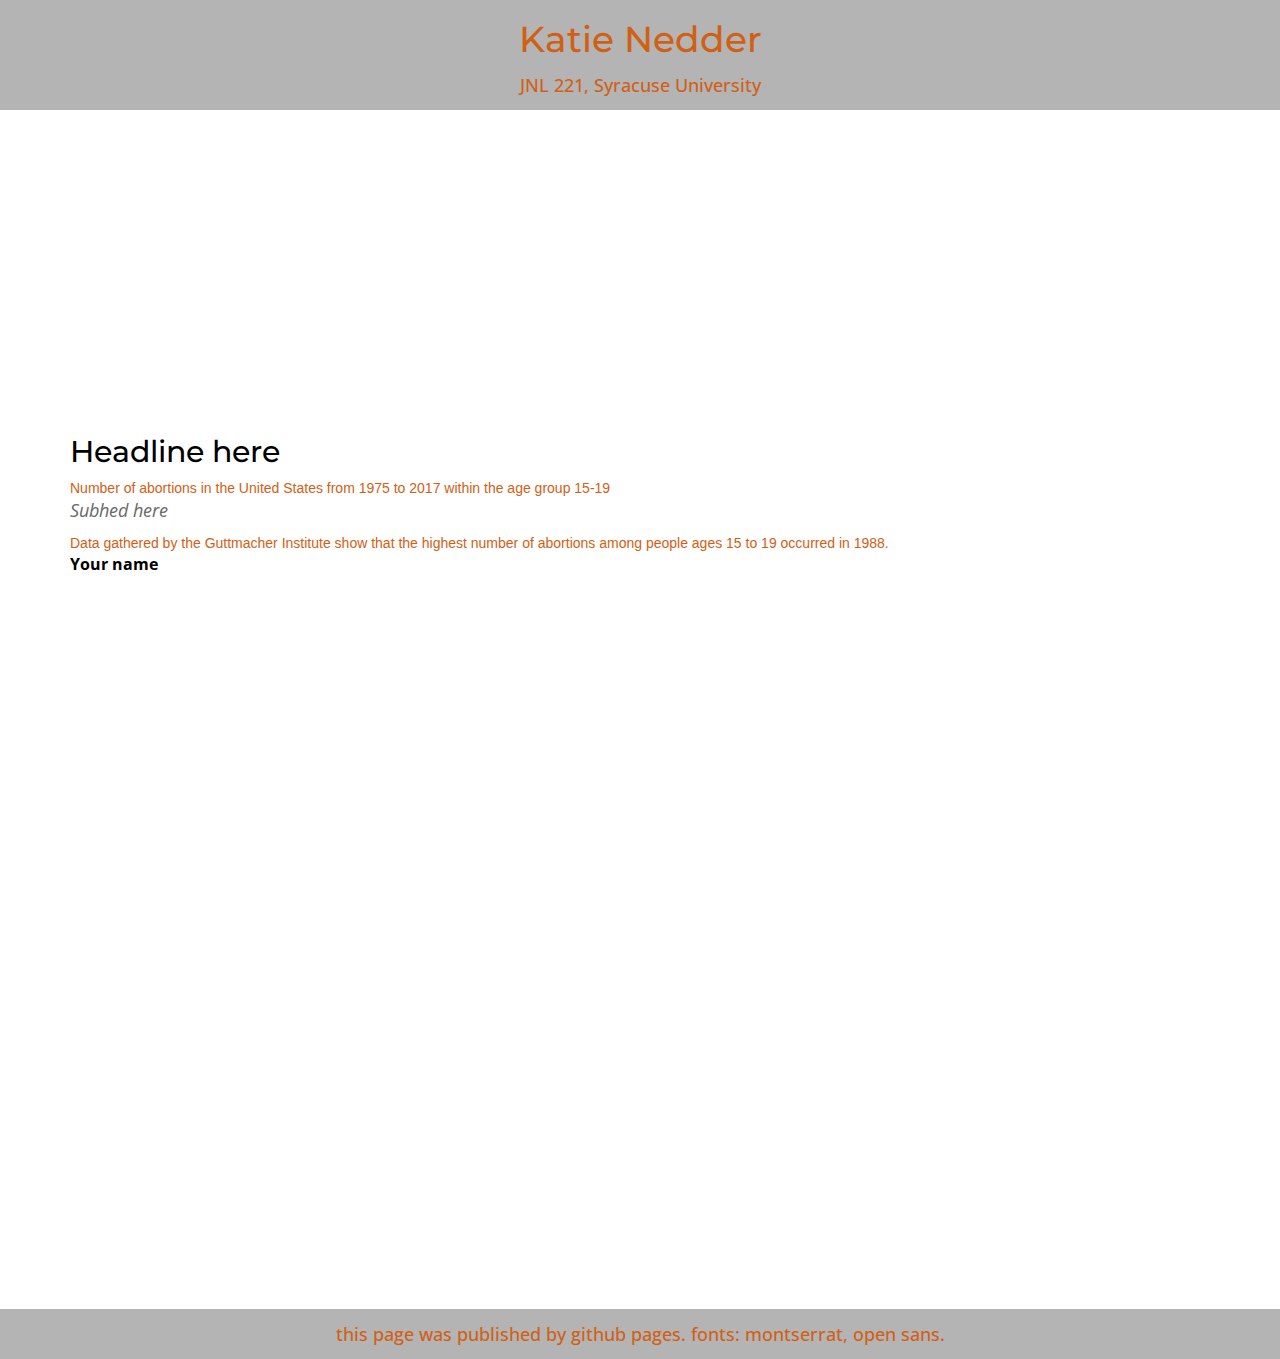
<file: index.html>
<!-- This is an html page for Prof. Husain's JNL221.
This page will be used at times for explaining homework instructions
or displaying student work. -->

<!DOCTYPE html>
<html>
<head>
	<meta charset="utf-8">
	<title>Foundations Of Data And Digital Journalism</title>
	<link href='https://fonts.googleapis.com/css?family=Open+Sans:300italic,400italic,600italic,400,300,600,700&subset=latin,latin-ext' rel='stylesheet' type='text/css'>
	<link href='https://fonts.googleapis.com/css?family=Montserrat:400,700' rel='stylesheet' type='text/css'>
	<link href="https://netdna.bootstrapcdn.com/bootstrap/3.0.3/css/bootstrap.min.css" rel="stylesheet">
	<link type="text/css" rel="stylesheet" href="../index.css" />
</head>

<!-- DO NOT EDIT ANYTHING IN THE HEAD TAG ^ -->

<body>
	
	<!-- Intro row -->
	<div id="intro" class="col-sm-12">
		<h1> <!-- /// EDITABLE ONE /// --> Katie Nedder</h1>
		<h4> <!-- /// EDITABLE TWO /// --> JNL 221, Syracuse University</h4>
	</div>

	<div class="container content">
		<!-- /// EDITABLE FOUR /// --> <iframe title="Number of abortions in the United States from 1975 to 2017 within the age group 15-19" aria-label="Interactive line chart" id="datawrapper-chart-Gsacm" src="https://datawrapper.dwcdn.net/Gsacm/2/" scrolling="no" frameborder="0" style="width: 0; min-width: 100% !important; border: none;" height="280" data-external="1"></iframe><script type="text/javascript">!function(){"use strict";window.addEventListener("message",(function(a){if(void 0!==a.data["datawrapper-height"]){var e=document.querySelectorAll("iframe");for(var t in a.data["datawrapper-height"])for(var r=0;r<e.length;r++)if(e[r].contentWindow===a.source){var i=a.data["datawrapper-height"][t]+"px";e[r].style.height=i}}}))}();
</script>
		<h2>Headline here</h2> Number of abortions in the United States from 1975 to 2017 within the age group 15-19
		<p class="subhed">Subhed here</p> Data gathered by the Guttmacher Institute show that the highest number of abortions among people ages 15 to 19 occurred in 1988.
		<p class="byline">Your name</p>

		<iframe title="Low levels of patience correlate with how frequently Husain uses the phrase &quot;Sounds good!&quot; in digital communications with little other context" aria-label="Scatter Plot" id="datawrapper-chart-Xl5ji" src="https://datawrapper.dwcdn.net/Xl5ji/1/" scrolling="no" frameborder="0" style="width: 0; min-width: 100% !important; border: none;" height="658"></iframe><script type="text/javascript">!function(){"use strict";window.addEventListener("message",(function(e){if(void 0!==e.data["datawrapper-height"]){var t=document.querySelectorAll("iframe");for(var a in e.data["datawrapper-height"])for(var r=0;r<t.length;r++){if(t[r].contentWindow===e.source)t[r].style.height=e.data["datawrapper-height"][a]+"px"}}}))}();</script>

	</div>


  	<!-- About Row -->
	<div class="row">
		<div id="end" class="col-sm-12">
			<h4> <!-- /// EDITABLE THREE /// --> this page was published by github pages. fonts: montserrat, open sans.</h4>
		</div>
	</div>

</body>
</html>
</file>
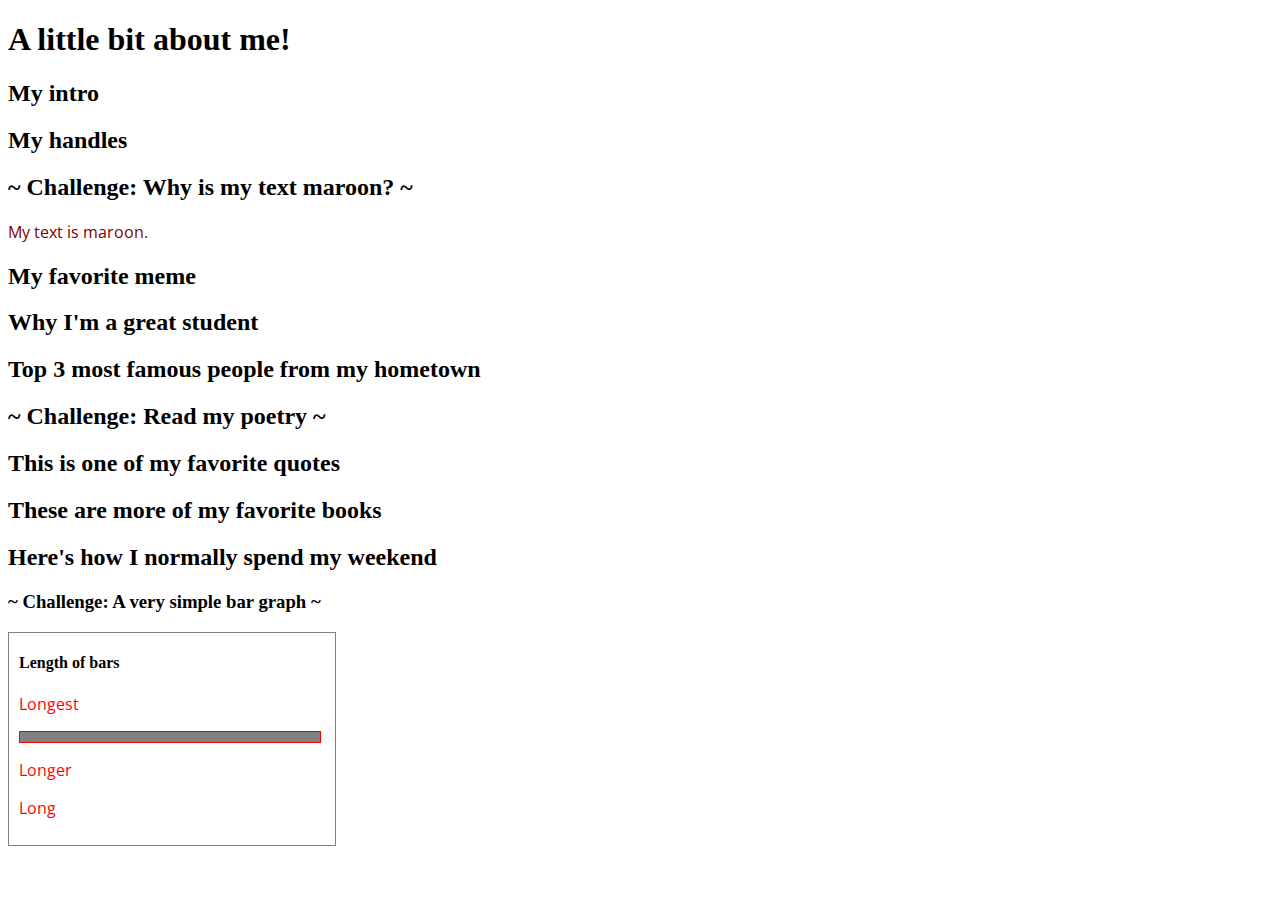
<file: basic.html>
<!-- Complete this worksheet in HTML and CSS. Instructions are as comments; you may use reference_sheet.html and the internet to jog your memory on HTML tags and CSS. -->

<!DOCTYPE html>
<html>
    <head>
        <meta charset="utf-8">
        <title>Basic HTML</title>
        <link href='https://fonts.googleapis.com/css?family=Open+Sans:300italic,400italic,600italic,400,300,600,700&subset=latin,latin-ext' rel='stylesheet' type='text/css'>
        
        <style>
        
            p {
                color: maroon;
                font-size: 16px;
                font-family: 'Open Sans', serif;
                width: 50%;
            }
            #quote {
                color: magenta;
                font-style: italic;
                border: solid lightskyblue 2px;
            }

            #bargraph {
                border: 1px solid gray;
                padding-left: 10px;
                padding-bottom: 10px;
                width: 25%;
            }
            .bar_label {
                color: red;
            }
            #longest {
                width: 300px;
                height: 10px;
                background: gray;
                border: 1px solid red;
            }
            #longer {
                
            }
            #long {
                
            }

        </style>
    </head>
    
    <body>

        <h1>A little bit about me!</h1>
        
        <h2>My intro</h2>
        <!-- Include: a brief intro to yourself -- where you're from, what you like to do for fun, what you're studying, and who your community or family is. -->
        <!-- Tags to use: <p>, <strong>, <i> -->
        

        <h2>My handles</h2>
        <!-- Include: at least two handles for your social media accounts -->
        <!-- Tags to use: <p>, <a> -->

    
        <h2> ~ Challenge: Why is my text maroon? ~</h2>
        <!-- Challenge! The text in your p tags is currently maroon. Figure out why and make it dark gray, using a hex code. (Hint: use google to find a hex code for a dark gray) When you're done, change the text in the <p> tag below to "My text is gray." -->
        <p>My text is maroon.</p>


        <h2>My favorite meme</h2>
        <!-- Include: "large_wink.png" as an image -->
        <!-- Tags to use: <img> -->
        <!-- Hint! Use 'reference_sheet.html', which you downloaded with this file, to remember how to include an image. -->

    
        <h2>Why I'm a great student</h2>
        <!-- Include: Use 'reference_sheet.html' to figure out how to add an unordered list here -->
        <!-- Tags to use: <ul>, <li>, <strong> -->
        
    
        <h2>Top 3 most famous people from my hometown</h2>
        <!-- Include: an ordered list -->
        <!-- Tags to use: <ol>, <li>, <a> -->


        <h2> ~ Challenge: Read my poetry ~</h2>
        <!-- Challenge! Use the internet to figure out what a <br> tag is. Write a short poem about your college experience so far. -->
        <!-- Tags to use: <p> tags for your lines of poetry, and at least two <br> tags -->
    

        <h2>This is one of my favorite quotes</h2>
        <!-- Include: a quote from a book -- quote should be in italics and gray, title of source should be in an <h3> tag -->
        <!-- Tags to use: <h3>, <p> with an id named 'quote' that is styled in the <style> section -->


        <h2>These are more of my favorite books</h2>
        <!-- Include: an unordered list of at least three books, list items should have a border -->
        <!-- Tags to use: <ul>, <li> with classes named 'book' that is styled in the <style> section -->
        

        <h2>Here's how I normally spend my weekend</h2>
        <!-- Include: a complete Datawrapper chart (you can make up data) showing what you normally spend time on over the weekend; must include all requirements of a complete chart (hed, subhed, intentional colors, byline, etc.) -->
        <!-- Tags to use: <iframe> -->


        <h3>~ Challenge: A very simple bar graph ~</h3>
        <!-- Challenge! Add CSS styles to '#longer' and '#long' to make the bar graph look like it's ordered from longest to shortest. (Use the CSS in #longest as a reference.) You may also change the h4 text and the p text to make this simple bar chart reflect real (or fake) data. -->

        <div id="bargraph">
            <h4>Length of bars</h4>
            <p class="bar_label">Longest</p>
            <div id="longest"></div>
            <p class="bar_label">Longer</p>
            <div id="longer"></div>
            <p class="bar_label">Long</p>
            <div id="long"></div>
        </div>
     
    </body>
</html>
</file>
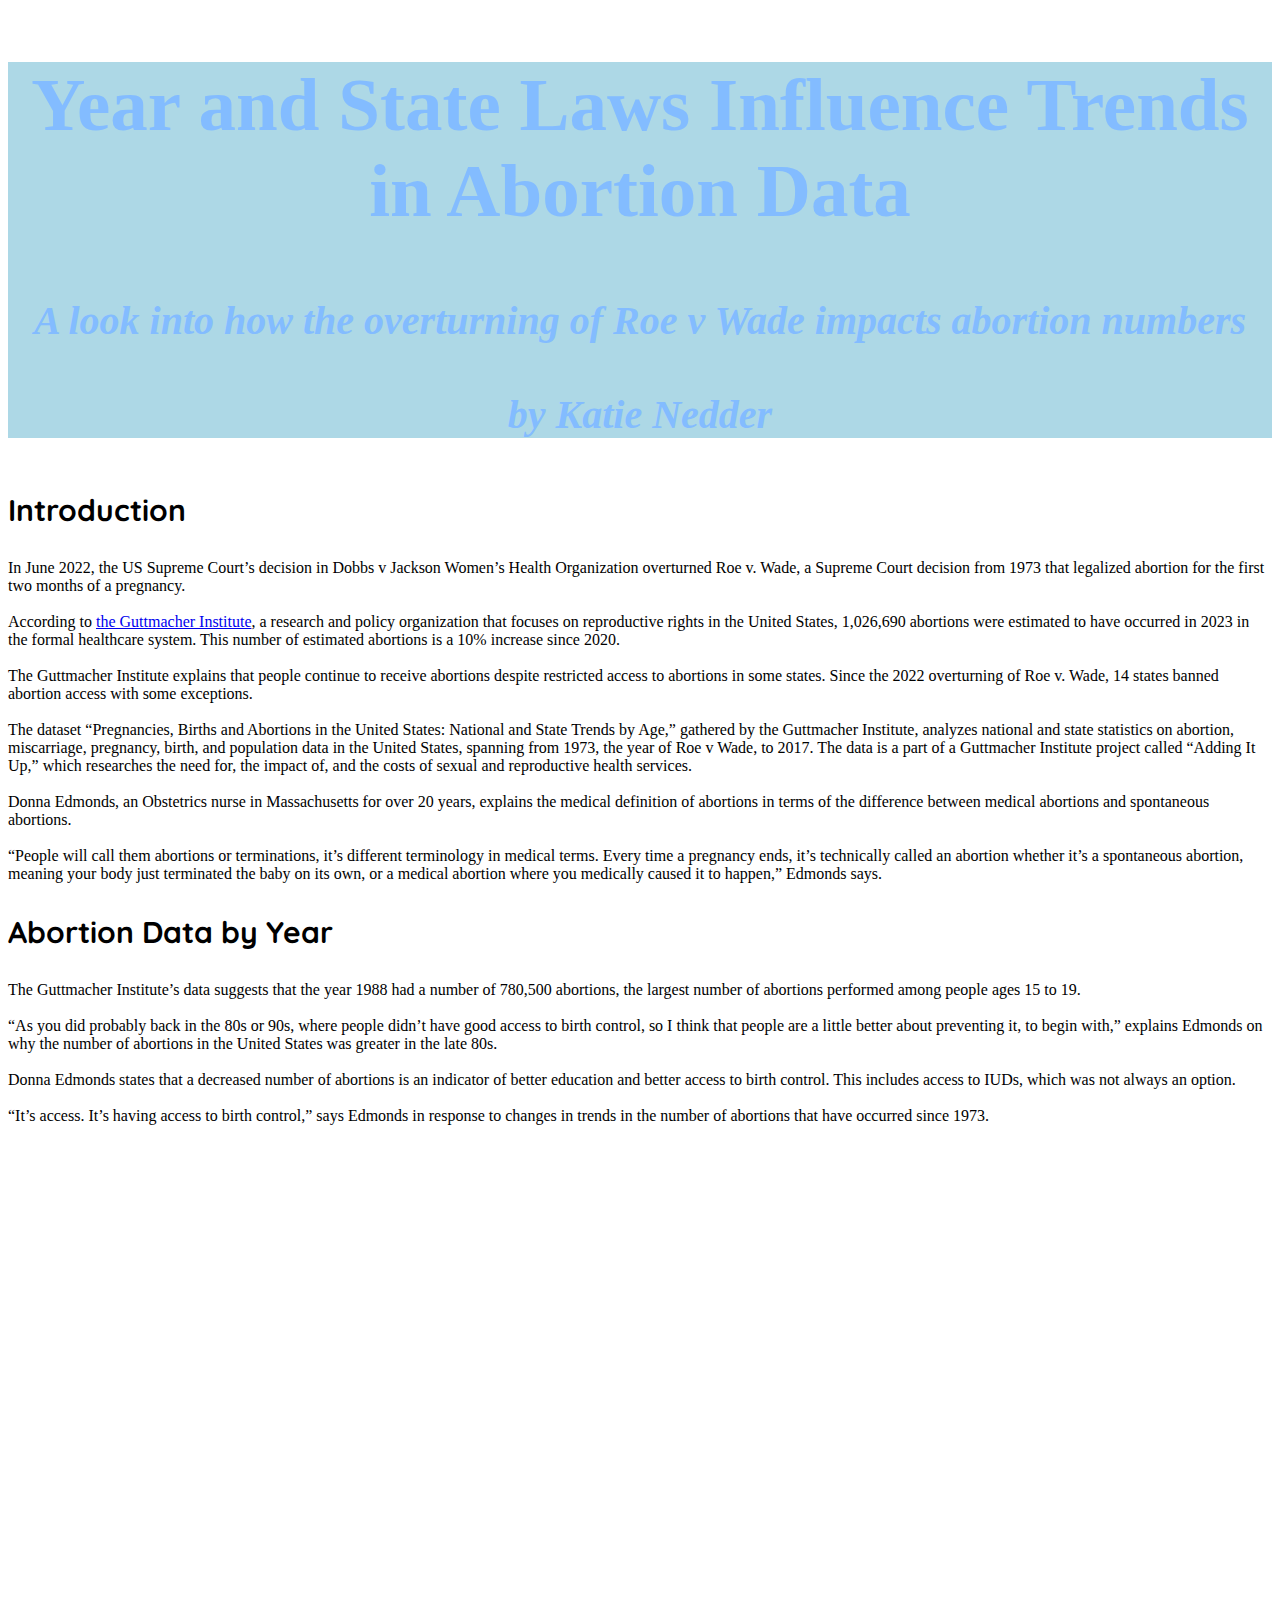
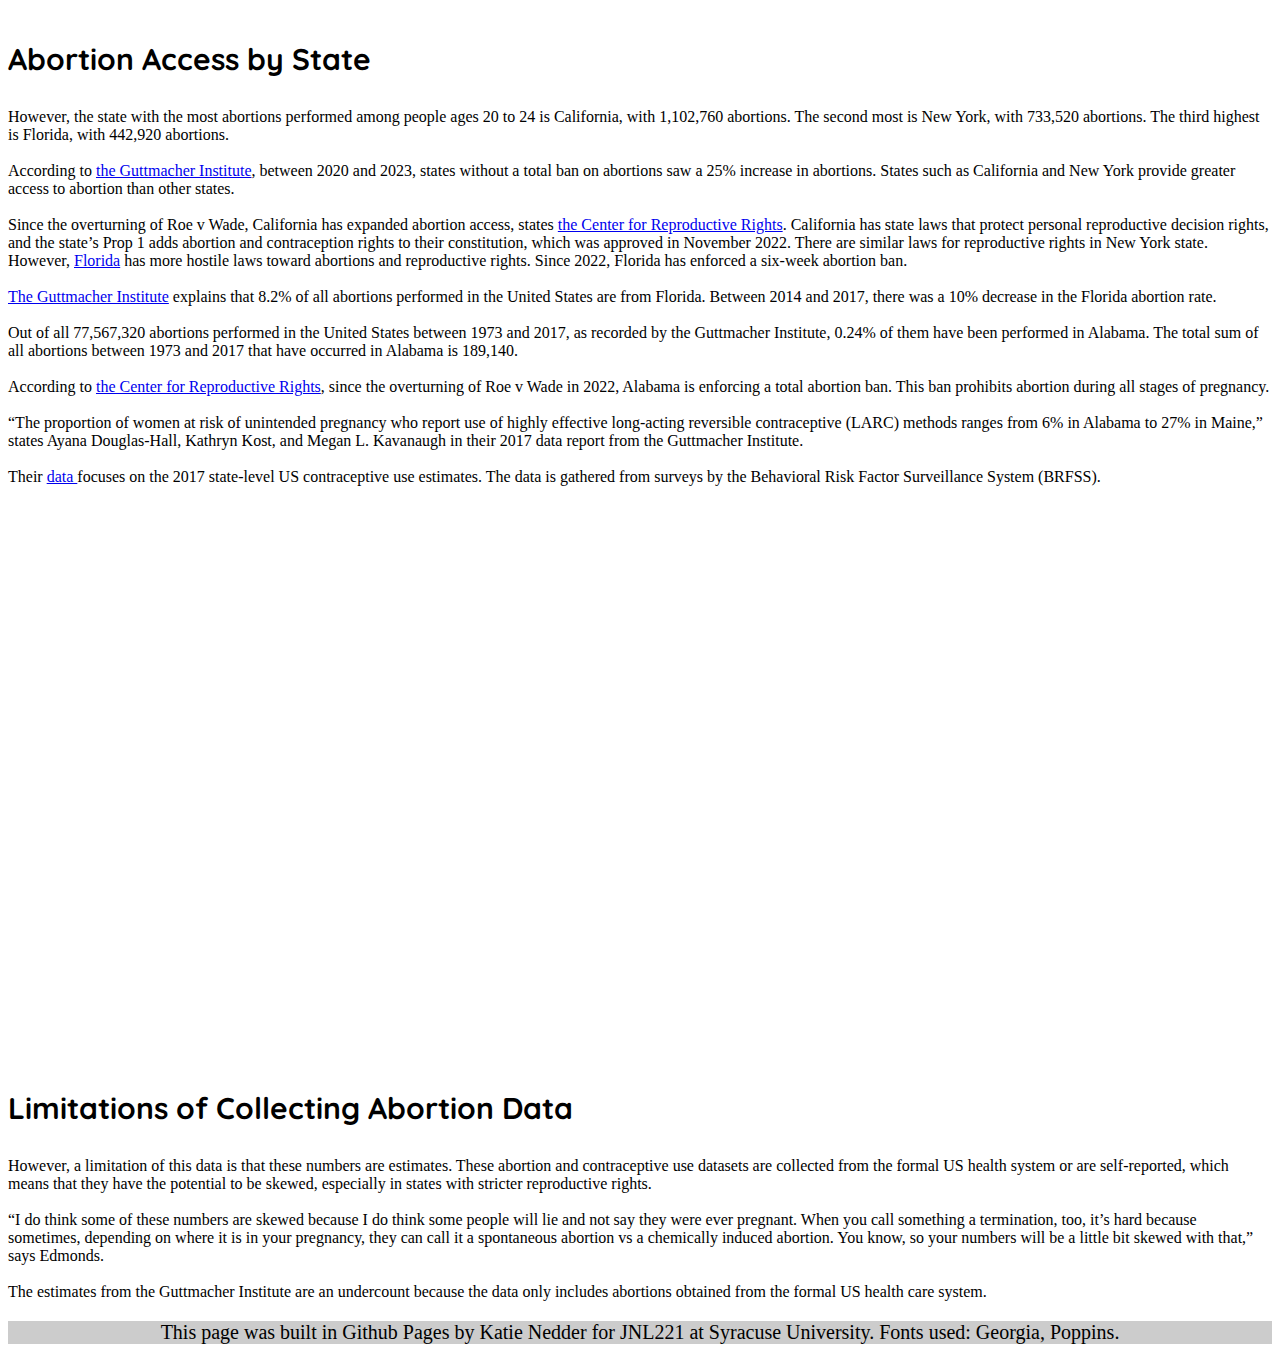
<file: final.html>
<!-- This is the completed HTML page for our final project template. -->

<!DOCTYPE html>
<html lang="en">
	<head>
		<title>Final project template: HTML</title>
		<!-- Required meta tags -->
		<meta charset="utf-8">
		<meta name="viewport" content="width=device-width, initial-scale=1">

		<link rel="stylesheet" href="final.css">

		<!-- Google font: Poppins -->
		<link rel="preconnect" href="https://fonts.googleapis.com">
<link rel="preconnect" href="https://fonts.gstatic.com" crossorigin>
<link href="https://fonts.googleapis.com/css2?family=Quicksand:wght@300..700&display=swap" rel="stylesheet">
		
	</head>
		
	<body>
		<section class="header"> 
			<h2> Year and State Laws Influence Trends in Abortion Data </h2>
			<h4> A look into how the overturning of Roe v Wade impacts abortion numbers <br><br>by Katie Nedder 
			</h4>
		</section>
		<section>
			<h3>Introduction</h3>
			<p>In June 2022, the US Supreme Court’s decision in Dobbs v Jackson Women’s Health Organization overturned Roe v. Wade, a Supreme Court decision from 1973 that legalized abortion for the first two months of a pregnancy. 

				<br>
				<br>

			According to  <a href="https://www.guttmacher.org/2024/03/despite-bans-number-abortions-united-states-increased-2023" target="_blank">the Guttmacher Institute</a>, a research and policy organization that focuses on reproductive rights in the United States, 1,026,690 abortions were estimated to have occurred in 2023 in the formal healthcare system. This number of estimated abortions is a 10% increase since 2020. 

			<br>
			<br>

			The Guttmacher Institute explains that people continue to receive abortions despite restricted access to abortions in some states. Since the 2022 overturning of Roe v. Wade, 14 states banned abortion access with some exceptions.  

<br>
<br>
			The dataset “Pregnancies, Births and Abortions in the United States: National and State Trends by Age,” gathered by the Guttmacher Institute, analyzes national and state statistics on abortion, miscarriage, pregnancy, birth, and population data in the United States, spanning from 1973, the year of Roe v Wade, to 2017. The data is a part of a Guttmacher Institute project called “Adding It Up,” which researches the need for, the impact of, and the costs of sexual and reproductive health services. 

			<br>
			<br>

			Donna Edmonds, an Obstetrics nurse in Massachusetts for over 20 years, explains the medical definition of abortions in terms of the difference between medical abortions and spontaneous abortions. 

			<br>
			<br>

			“People will call them abortions or terminations, it’s different terminology in medical terms. Every time a pregnancy ends, it’s technically called an abortion whether it’s a spontaneous abortion, meaning your body just terminated the baby on its own, or a medical abortion where you medically caused it to happen,” Edmonds says.  
</p>
		
		</section>
		<section>
			<h3>Abortion Data by Year</h3>
			<p>
The Guttmacher Institute’s data suggests that the year 1988 had a number of 780,500 abortions, the largest number of abortions performed among people ages 15 to 19.
<br>
			<br>


“As you did probably back in the 80s or 90s, where people didn’t have good access to birth control, so I think that people are a little better about preventing it, to begin with,” explains Edmonds on why the number of abortions in the United States was greater in the late 80s. 
<br>
			<br>


Donna Edmonds states that a decreased number of abortions is an indicator of better education and better access to birth control. This includes access to IUDs, which was not always an option. 
<br>
			<br>


“It’s access. It’s having access to birth control,” says Edmonds in response to changes in trends in the number of abortions that have occurred since 1973. 
</p>
		
<p><iframe title="Number of abortions in the United States from 1975 to 2017 within the age group 15-19" aria-label="Interactive line chart" id="datawrapper-chart-Gsacm" src="https://datawrapper.dwcdn.net/Gsacm/3/" scrolling="no" frameborder="0" style="width: 0; min-width: 100% !important; border: none;" height="465" data-external="1"></iframe><script type="text/javascript">!function(){"use strict";window.addEventListener("message",(function(a){if(void 0!==a.data["datawrapper-height"]){var e=document.querySelectorAll("iframe");for(var t in a.data["datawrapper-height"])for(var r=0;r<e.length;r++)if(e[r].contentWindow===a.source){var i=a.data["datawrapper-height"][t]+"px";e[r].style.height=i}}}))}();
</script>
</script>
</script></p>


		<section>
			<h3>Abortion Access by State</h3>
			<p>However, the state with the most abortions performed among people ages 20 to 24 is California, with 1,102,760 abortions. The second most is New York, with 733,520 abortions. The third highest is Florida, with 442,920 abortions.
				<br>
			<br>

According to <a href="https://www.guttmacher.org/2024/03/despite-bans-number-abortions-united-states-increased-2023" target="_blank">the Guttmacher Institute</a>, between 2020 and 2023, states without a total ban on abortions saw a 25% increase in abortions. States such as California and New York provide greater access to abortion than other states.
<br>
			<br>

Since the overturning of Roe v Wade, California has expanded abortion access, states <a href="https://reproductiverights.org/maps/state/california/" target="_blank">the Center for Reproductive Rights</a>. California has state laws that protect personal reproductive decision rights, and the state’s Prop 1 adds abortion and contraception rights to their constitution, which was approved in November 2022. There are similar laws for reproductive rights in New York state. However, <a href="https://reproductiverights.org/maps/state/florida/#:~:text=Now%20that%20the%20Supreme%20Court%20has%20overturned%20Roe%2C%20Florida%20is,to%20abortion%20prior%20to%20viability." target="_blank">Florida</a> has more hostile laws toward abortions and reproductive rights. Since 2022, Florida has enforced a six-week abortion ban.

<br>
			<br>
<a href="https://www.guttmacher.org/sites/default/files/factsheet/sfaa-fl.pdf" target="_blank"> The Guttmacher Institute</a> explains that 8.2% of all abortions performed in the United States are from Florida. Between 2014 and 2017, there was a 10% decrease in the Florida abortion rate. 
<br>
			<br>
Out of all 77,567,320 abortions performed in the United States between 1973 and 2017, as recorded by the Guttmacher Institute, 0.24% of them have been performed in Alabama. The total sum of all abortions between 1973 and 2017 that have occurred in Alabama is 189,140.
<br>
			<br>
According to <a href="https://reproductiverights.org/maps/state/alabama/" target="_blank"> the Center for Reproductive Rights</a>, since the overturning of Roe v Wade in 2022, Alabama is enforcing a total abortion ban. This ban prohibits abortion during all stages of pregnancy.  
<br>
			<br>
“The proportion of women at risk of unintended pregnancy who report use of highly effective long-acting reversible contraceptive (LARC) methods ranges from 6% in Alabama to 27% in Maine,” states Ayana Douglas-Hall, Kathryn Kost, and Megan L. Kavanaugh in their 2017 data report from the Guttmacher Institute. 
<br>
			<br>
Their <a href="https://www.guttmacher.org/report/state-level-estimates-contraceptive-use-us-2017" target="_blank"> data </a>  focuses on the 2017 state-level US contraceptive use estimates. The data is gathered from surveys by the Behavioral Risk Factor Surveillance System (BRFSS). 
</p>
		</section>


<p><iframe title="Sum of Abortions from Each State in the US between 1973 and 2017" aria-label="Map" id="datawrapper-chart-yBfyv" src="https://datawrapper.dwcdn.net/yBfyv/1/" scrolling="no" frameborder="0" style="width: 0; min-width: 100% !important; border: none;" height="553" data-external="1"></iframe><script type="text/javascript">!function(){"use strict";window.addEventListener("message",(function(a){if(void 0!==a.data["datawrapper-height"]){var e=document.querySelectorAll("iframe");for(var t in a.data["datawrapper-height"])for(var r=0;r<e.length;r++)if(e[r].contentWindow===a.source){var i=a.data["datawrapper-height"][t]+"px";e[r].style.height=i}}}))}();
</script>
</script>
</script>
</script></p>


<section>
			<h3>Limitations of Collecting Abortion Data</h3>
			<p>

			However, a limitation of this data is that these numbers are estimates. These abortion and contraceptive use datasets are collected from the formal US health system or are self-reported, which means that they have the potential to be skewed, especially in states with stricter reproductive rights. 
			<br>
			<br>

“I do think some of these numbers are skewed because I do think some people will lie and not say they were ever pregnant. When you call something a termination, too, it’s hard because sometimes, depending on where it is in your pregnancy, they can call it a spontaneous abortion vs a chemically induced abortion. You know, so your numbers will be a little bit skewed with that,” says Edmonds. 
<br>
			<br>

The estimates from the Guttmacher Institute are an undercount because the data only includes abortions obtained from the formal US health care system. 



	
</p>
		</section>

		<div class="footer">
			<p>This page was built in Github Pages by Katie Nedder for JNL221 at Syracuse University. Fonts used: Georgia, Poppins.</p>
		</div>
	</body>
</html>
</file>
<file: index.css>
h6 {
	font-style: italic;
	background-color: #cccccc;
}

h1 {
	font-family: 'Montserrat', serif;
}
h2 {
	font-family: 'Montserrat', serif;
	color: black;
}
h3 {
	font-family: 'Montserrat', serif;
	/*font-weight: bold;*/
	color: black;
}
h4 {
	font-family: 'Open Sans', serif;
	line-height: 30px;
}
p.subhed {
	color: #696969;
   	font-style: italic;
   	font-size: 18px;
   	font-family: 'Open Sans', serif;
}
p.byline {
	color: black;
	font-weight: bold;
	font-family: 'Open Sans', serif;
	font-size: 16px;
	margin-bottom: 30px;
}
p {
	color: #696969;
	font-size: 16px;
	font-family: 'Open Sans', serif;
}
#intro {
	background-color: #b4b4b4;
	color: #D16014;
	text-align: center;
	margin-bottom: 20px;
}
.content {
	background-color: white;
	border-top: 2px solid black;
	margin-bottom: 40px;
	color: #D16014;
}
#end {
	background-color: #b4b4b4;
	color: #D16014;
	text-align:	center;
	/*margin-bottom: 50px;*/
}
</file>
<file: final.css>
/*This is the CSS page for our final template.*/

.footer p { /* This is how you add styles for only the p text within the footer. */
	background-color: #cccccc;
	text-align: center;
	font-size: 20px;
	margin-bottom: 0;
}

.container {
				padding: 20px;
				font-family: 'Times New Roman', serif;
}
.header {
	height: auto;
	font-weight: bold;
	font-size: 50px;
	text-align: center;
	font-family: 'Georgia', serif;
	background-color: lightblue;
	color: #83BCFF;
}
h4 {
	font-style: italic;
	font-size: 40px;
	font-family: 'Georgia', serif;
}
h3 {
	font-size: 30px;
	font-family: "Quicksand", sans-serif;
}


/*Don't worry about this section yet*/
@media only screen and (max-width: 767px)
{
img{
	float: none;
}
 .footer p { 
	background-color: red;
}
	p {
		font-size: 50px;
	}
 .list {
 	float: none;
 	min-width: 90%;
 	margin-left: 20px;
 	margin-bottom: 30px;
 	margin-top: 30px;
 	border: 2px solid darkgray;
 	padding-left: 10px;
 }
 iframe {
 	min-width: 90%;
 	margin-right: 10px;
 }
}
</file>
